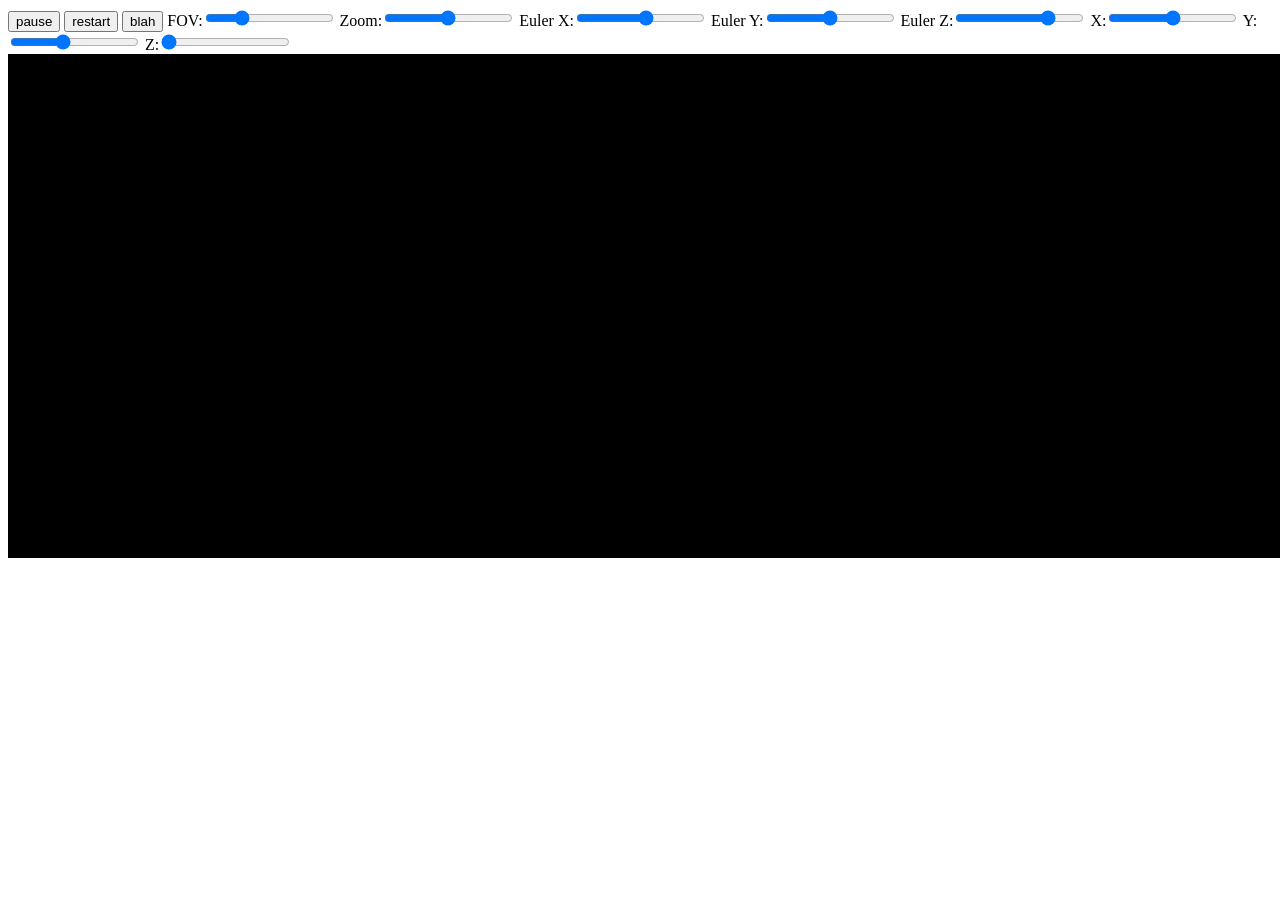
<file: index.html>
<!doctype html>
<html lang="en">
  <head>
    <meta charset="utf-8">
    <title>WebGL Demo</title>
    <link rel="stylesheet" href="./page.css" type="text/css">
    <script src="./gjsgl/glm.js" defer></script>
    <script src="./gjsgl/hierarchy.js" defer></script>
    <script src="./gjsgl/transformation.js" defer></script>
    <script src="./gjsgl/shader.js" defer></script>
    <script src="./gjsgl/bone.js" defer></script>
    <script src="./gjsgl/model.js" defer></script>
    <script src="./gjsgl/texture.js" defer></script>
    <script src="./gjsgl/sample_objects.js" defer></script>
    <script src="./gjsgl/sample_models.js" defer></script>
    <script src="./gjsgl/frontend.js" defer></script>
    <script src="./gjsgl/viewer.js" defer></script>
    <script src="./gjsgl/gltf.js" defer></script>
    <script src="./apps/webgl.js" defer></script>
  </head>
  <body>
    <button type=button onclick="set_animation(false);">pause</button>
    <button type=button onclick="set_animation(true);">restart</button>    
    <button type=button onclick="set_euler(0,30);">blah</button>
    FOV:<input type="range" min="5" max="180" value="50" oninput="set_fov(this.value)"/>
    Zoom:<input id="cameraZoom" type="range" min="1" max="100" value="0" oninput="set_zoom(Math.pow(2.,(this.value-50.0)/10))"/>
    Euler X:<input id="cameraEX" type="range" min="-180" max="180" value="0" oninput="set_euler(0,this.value)"/>    
    Euler Y:<input id="cameraEY" type="range" min="-180" max="180" value="0" oninput="set_euler(1,this.value)"/>
    Euler Z:<input id="cameraEZ" type="range" min="-180" max="180" value="0" oninput="set_euler(2,this.value)"/>
    X:<input id="cameraX" type="range" min="-200" max="200" value="0"    oninput="set_xyz(0,this.value/10.)"/>
    Y:<input id="cameraY" type="range" min="-200" max="200" value="-40"  oninput="set_xyz(1,this.value/10.)"/>
    Z:<input id="cameraZ" type="range" min="-200" max="200" value="-200" oninput="set_xyz(2,this.value/10.)"/>
    <canvas id="glcanvas" width="1600" height="500"></canvas>
  </body>
</html>
</file>
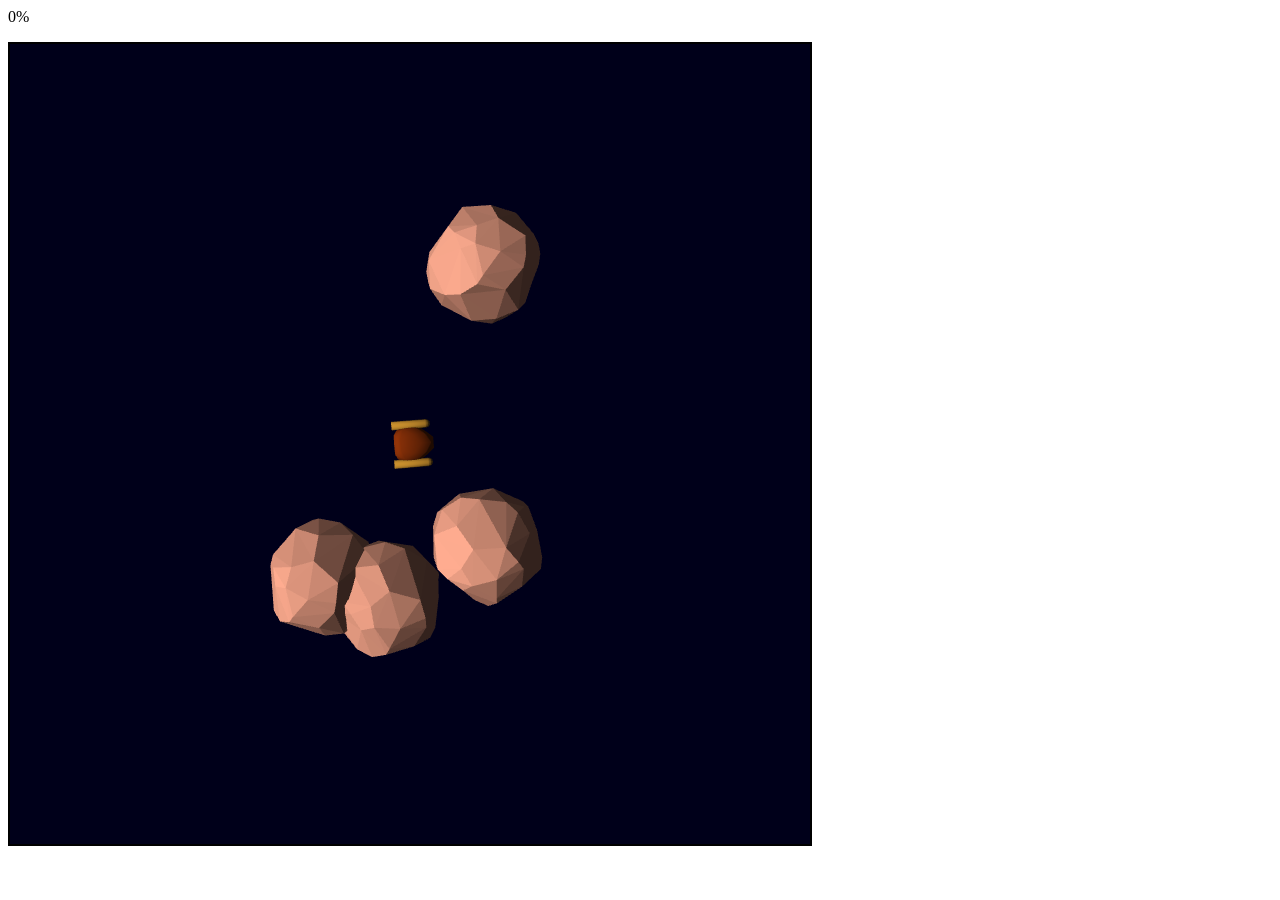
<file: asteroids.html>
<!doctype html>
<html lang="en">
  <head>
    <meta charset="utf-8">
    <title>WebGL Demo</title>
    <link rel="stylesheet" href="./page.css" type="text/css">
    <script src="./gjsgl.js" defer></script>
    <script src="./apps/asteroids.js" defer></script>
    <script>
    var viewer;
    window.onload = () => {viewer=new Asteroids(); viewer.run();};
    </script>
  </head>
  <body>
    <div id="destroyed">Studd</div><p>
    <canvas id="glcanvas" width="800" height="800"></canvas>
  </body>
</html>
</file>
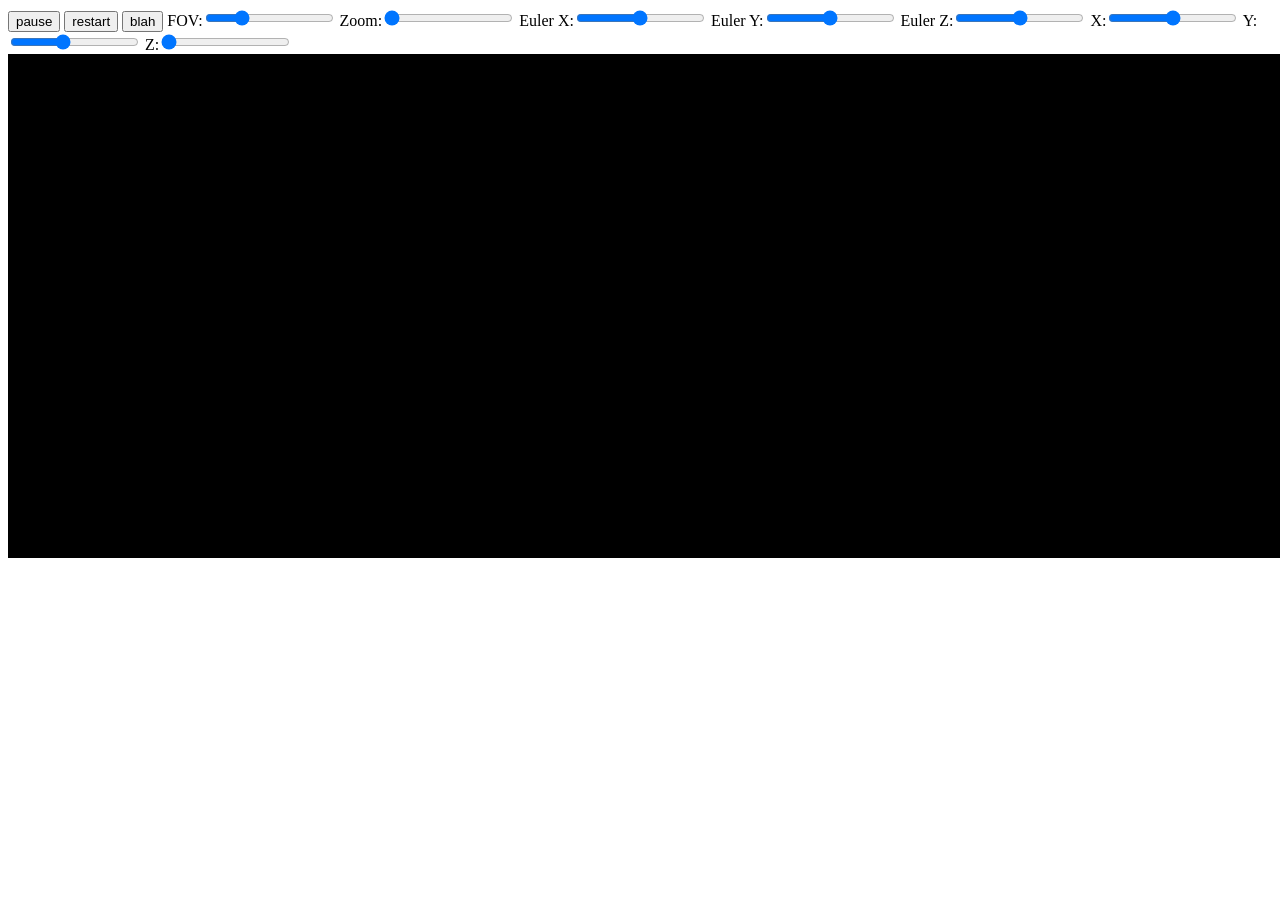
<file: spaceship_maze.html>
<!doctype html>
<html lang="en">
  <head>
    <meta charset="utf-8">
    <title>WebGL Demo</title>
    <link rel="stylesheet" href="./page.css" type="text/css">
    <script src="./gjsgl.js" defer></script>
    <script src="./apps/spaceship_maze.js" defer></script>
    <script>
    var viewer;
    window.onload = () => {viewer=new SpaceshipMaze(); viewer.run();};
    </script>
  </head>
  <body>
    <button type=button onclick="set_animation(false);">pause</button>
    <button type=button onclick="set_animation(true);">restart</button>    
    <button type=button onclick="set_euler(0,30);">blah</button>
    FOV:<input type="range" min="5" max="180" value="50" oninput="set_fov(this.value)"/>
    Zoom:<input id="cameraZoom" type="range" min="1" max="100" value="0" oninput="set_zoom(Math.pow(2.,(this.value-50.0)/10))"/>
    Euler X:<input id="cameraEX" type="range" min="-180" max="180" value="0" oninput="set_euler(0,this.value)"/>    
    Euler Y:<input id="cameraEY" type="range" min="-180" max="180" value="0" oninput="set_euler(1,this.value)"/>
    Euler Z:<input id="cameraEZ" type="range" min="-180" max="180" value="0" oninput="set_euler(2,this.value)"/>
    X:<input id="cameraX" type="range" min="-200" max="200" value="0"    oninput="set_xyz(0,this.value/10.)"/>
    Y:<input id="cameraY" type="range" min="-200" max="200" value="-40"  oninput="set_xyz(1,this.value/10.)"/>
    Z:<input id="cameraZ" type="range" min="-200" max="200" value="-200" oninput="set_xyz(2,this.value/10.)"/>
    <canvas id="glcanvas" width="1600" height="500"></canvas>
  </body>
</html>
</file>
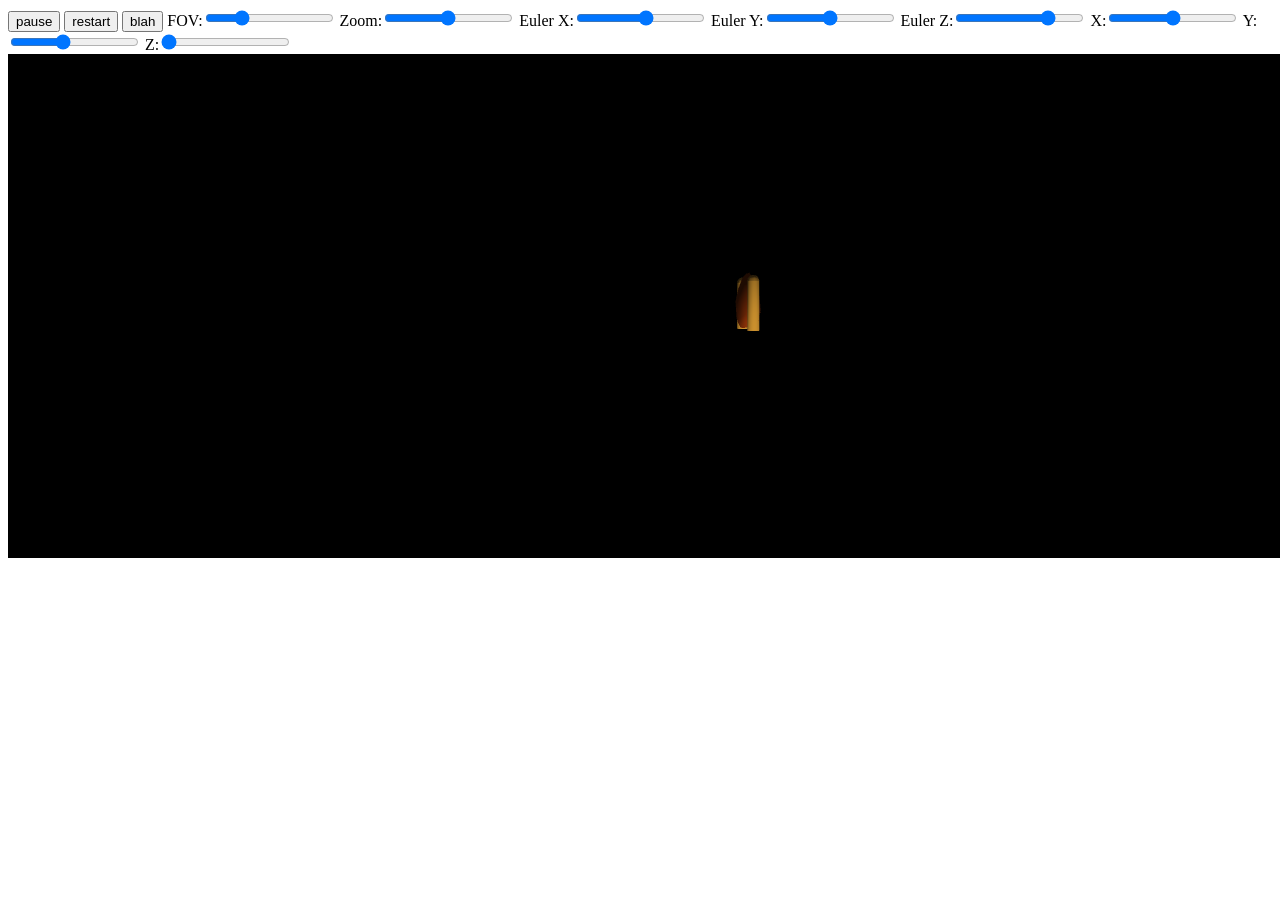
<file: viewer.html>
<!doctype html>
<html lang="en">
  <head>
    <meta charset="utf-8">
    <title>WebGL Demo</title>
    <link rel="stylesheet" href="./page.css" type="text/css">
    <script src="./gjsgl.js" defer></script>
    <script src="./apps/viewer.js" defer></script>
    <script>
    function set_fov(n,v)   { viewer.projection.set_fov(n,v); }
    function set_euler(n,v) { viewer.camera.set_euler(n,v); }
    function set_xyz(n,v)   { viewer.camera.set_xyz(n,v); }
    function set_zoom(v)    { viewer.camera.set_zoom(v); }
    function set_animation(a) {viewer.set_animating(a);}
    var viewer;
    window.onload = () => {viewer=new ViewerFrontend("./gltf/spaceship.gltf", "Body.001"); viewer.run();};
    </script>
  </head>
  <body>
    <button type=button onclick="set_animation(false);">pause</button>
    <button type=button onclick="set_animation(true);">restart</button>    
    <button type=button onclick="set_euler(0,30);">blah</button>
    FOV:<input type="range" min="5" max="180" value="50" oninput="set_fov(this.value)"/>
    Zoom:<input id="cameraZoom" type="range" min="1" max="100" value="0" oninput="set_zoom(Math.pow(2.,(this.value-50.0)/10))"/>
    Euler X:<input id="cameraEX" type="range" min="-180" max="180" value="0" oninput="set_euler(0,this.value)"/>    
    Euler Y:<input id="cameraEY" type="range" min="-180" max="180" value="0" oninput="set_euler(1,this.value)"/>
    Euler Z:<input id="cameraEZ" type="range" min="-180" max="180" value="0" oninput="set_euler(2,this.value)"/>
    X:<input id="cameraX" type="range" min="-200" max="200" value="0"    oninput="set_xyz(0,this.value/10.)"/>
    Y:<input id="cameraY" type="range" min="-200" max="200" value="-40"  oninput="set_xyz(1,this.value/10.)"/>
    Z:<input id="cameraZ" type="range" min="-200" max="200" value="-200" oninput="set_xyz(2,this.value/10.)"/>
    <canvas id="glcanvas" width="1600" height="500"></canvas>
  </body>
</html>
</file>
<file: page.css>
canvas {
	border: 2px solid black;
	background-color: black;
}
</file>
